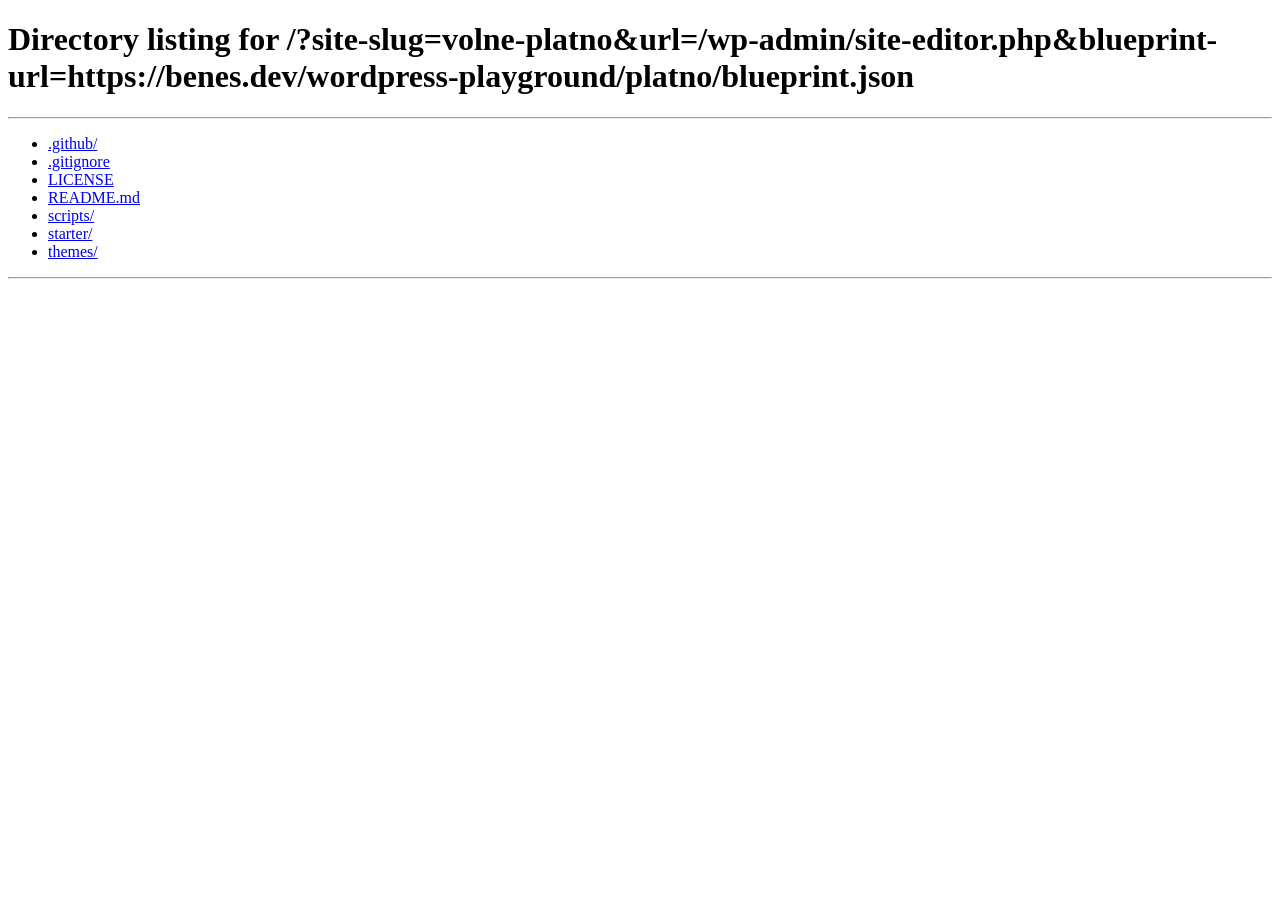
<file: starter/index.html>
<!doctype html>
<html lang="cs">
<meta charset="utf-8">
<meta name="viewport" content="width=device-width, initial-scale=1">
<title>Volné plátno – WordPress Playground</title>
<a id="start" href="../?site-slug=volne-platno&amp;url=/wp-admin/site-editor.php&amp;blueprint-url=https://benes.dev/wordpress-playground/platno/blueprint.json">Otevřít Volné plátno v editoru webu</a>
<script>location.replace(document.getElementById('start').href);</script>
</html>
</file>
